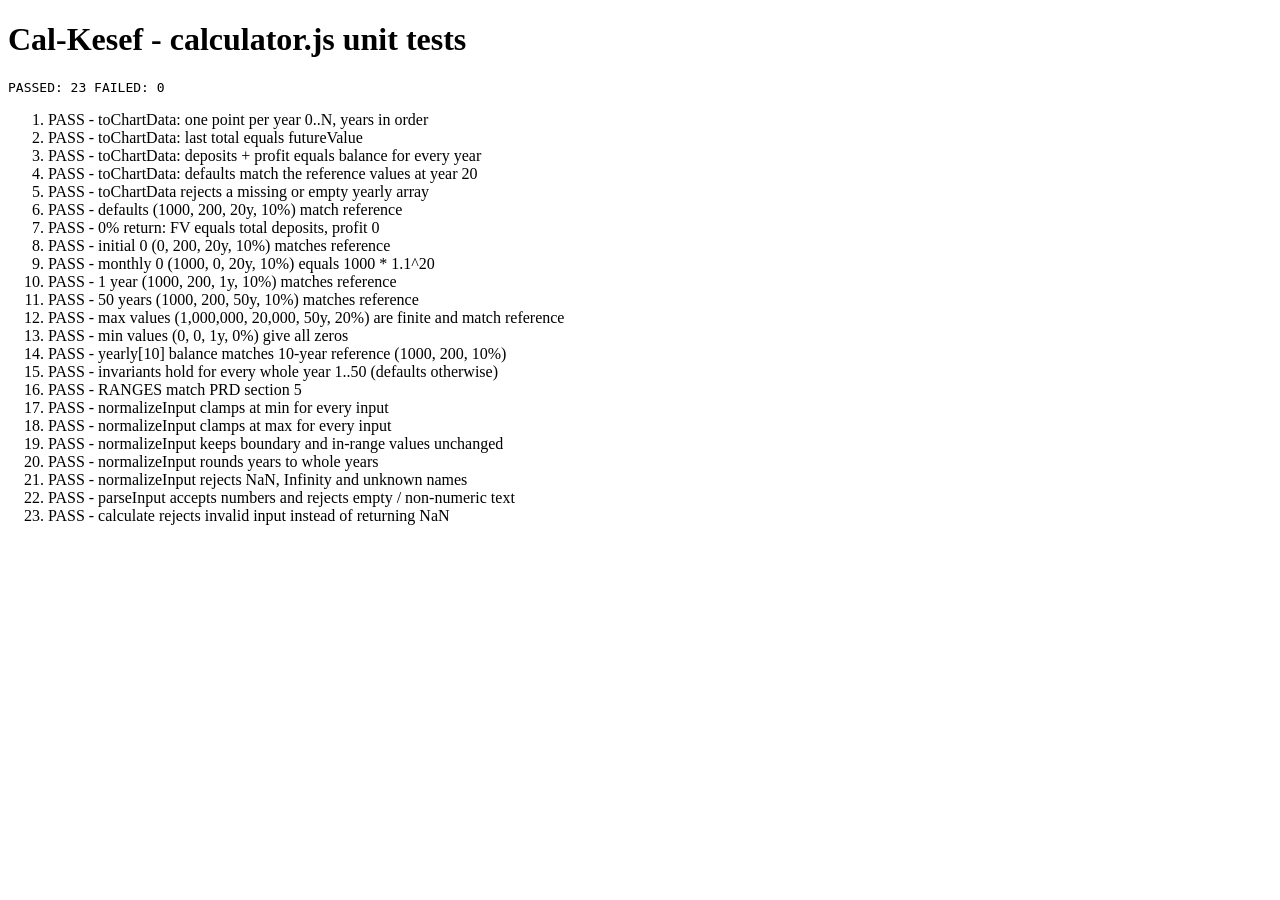
<file: tests/index.html>
<!DOCTYPE html>
<html lang="en" dir="ltr">
<head>
  <meta charset="utf-8">
  <meta name="viewport" content="width=device-width, initial-scale=1">
  <meta http-equiv="Content-Security-Policy" content="default-src 'self'; script-src 'self'; style-src 'self'; object-src 'none'; base-uri 'none'; form-action 'none'">
  <title>Cal-Kesef - Unit tests</title>
  <script defer src="../js/calculator.js"></script>
  <script defer src="../js/chart-data.js"></script>
  <script defer src="test-runner.js"></script>
  <script defer src="chart-data.test.js"></script>
  <script defer src="calculator.test.js"></script>
</head>
<body>
  <h1>Cal-Kesef - calculator.js unit tests</h1>
  <pre id="summary">NOT RUN</pre>
  <ol id="results"></ol>
</body>
</html>
</file>
